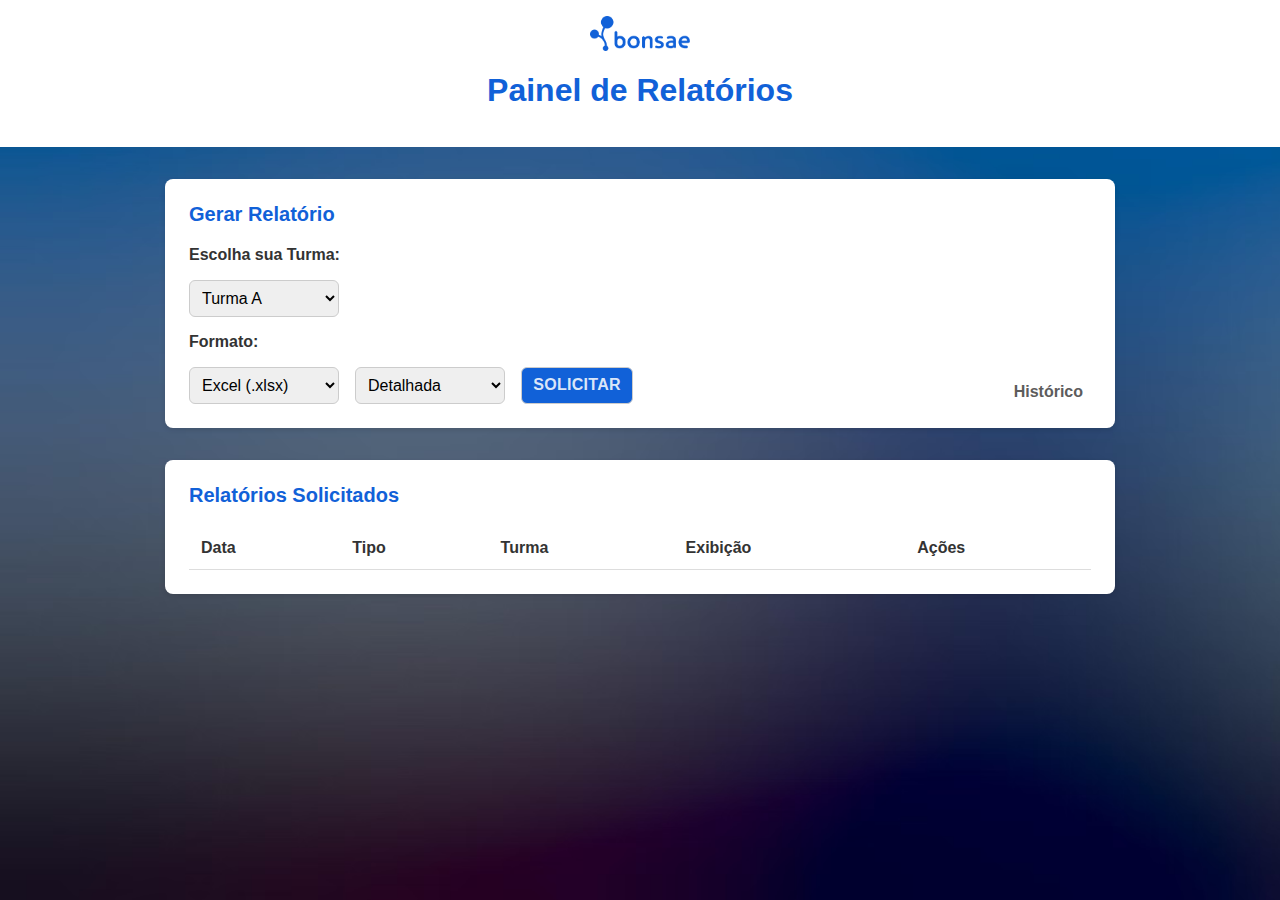
<file: index.html>
<!DOCTYPE html>
<html lang="pt-BR">
  <head>
    <meta charset="UTF-8" />
    <meta name="viewport" content="width=device-width, initial-scale=1.0" />
    <title>Painel de Relatórios - Bonsae</title>

    <link
      rel="icon"
      href="src/assets/img/icon_bonsae.png"
      sizes="32x32"
      type="image/x-icon"
    />
    <link rel="stylesheet" href="src/css/style.css" />
  </head>
  <body>
    <header>
      <img
        src="src/assets/img/logo bonsae.png"
        alt="Logo da Bonsae"
        width="100"
      />
      <h1>Painel de Relatórios</h1>
    </header>

    <main>
      <!-- Formulário de criação -->
      <section class="card">
        <h3>Gerar Relatório</h3>
        <form id="reportForm">
          <label for="idTurma">Escolha sua Turma:</label>
          <select class="select" name="idTurma" id="idTurma">
            
            <option value="1">Turma A</option>
          </select>
          <!-- <input type="number" id="idTurma" name="idTurma" required /> -->

          <label for="output">Formato:</label>
          <div class="card__bottom">
            <div class="card__part">
              <select class="select" id="output" name="output">
                <option value="xlsx">Excel (.xlsx)</option>
                <option value="pdf">PDF</option>
              </select>
              <select class="select" id="outputRelatorio" name="outputRelatorio">
                <option value=true>Detalhada</option>
                <option value="false">Resumida</option>
              </select>
              <button class="button_submit" type="submit">SOLICITAR</button>
            </div>
            <a class="link_historico" href="src/pages/historico.html"
              >Histórico</a
            >
          </div>
        </form>
      </section>

      <!-- Lista de relatórios -->
      <section class="card">
        <h3>Relatórios Solicitados</h3>
        <table>
          <thead>
            <tr>
              <th>Data</th>
              <th>Tipo</th>
              <th>Turma</th>
              <th>Exibição</th>
              <th>Ações</th>
            </tr>
          </thead>
          <tbody id="reportList">
            <!-- Relatórios renderizados via JS -->
          </tbody>
        </table>
      </section>
    </main>

    <script src="src/js/app.js"></script>
  </body>
</html>
</file>
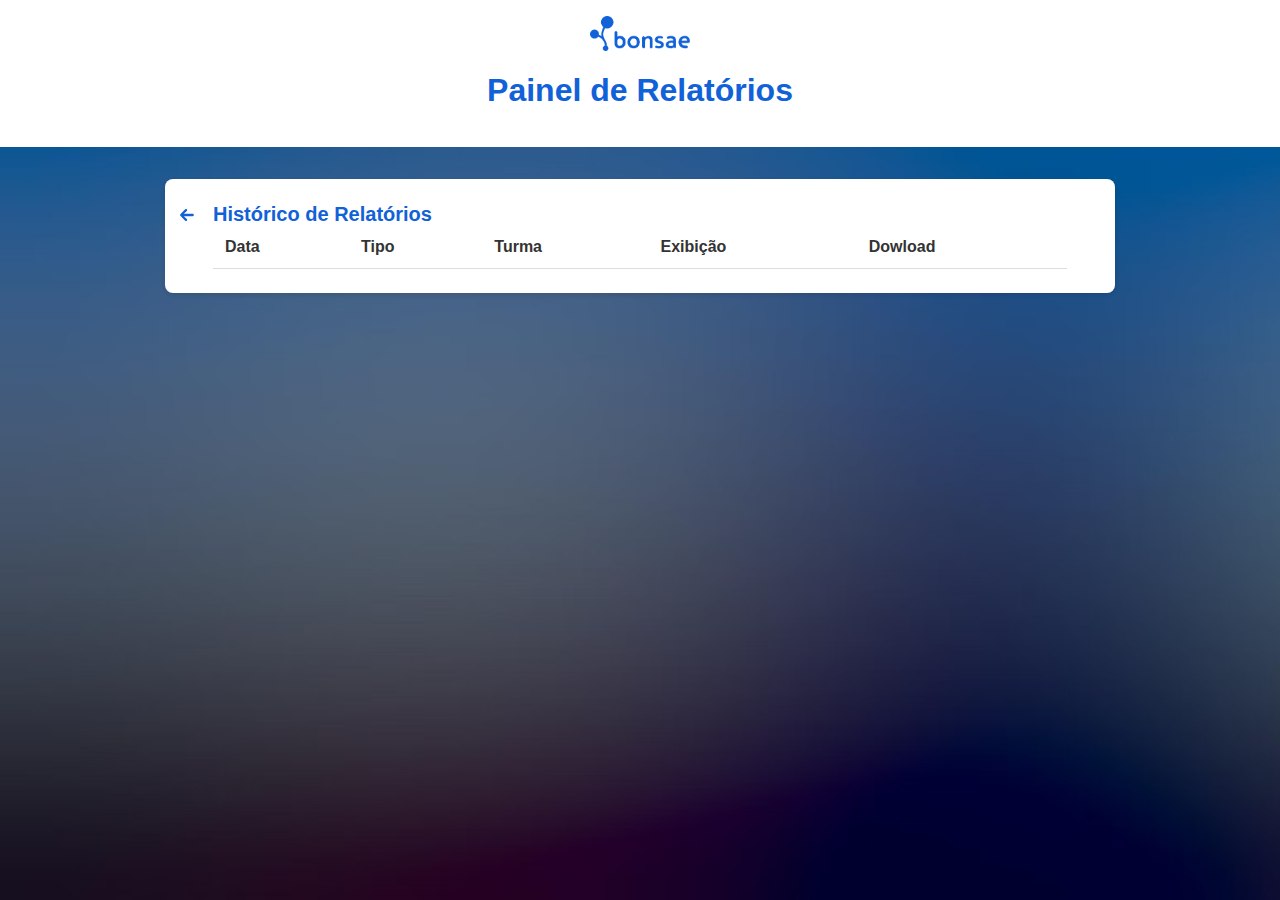
<file: src/pages/historico.html>
<!DOCTYPE html>
<html lang="pt-BR">
  <head>
    <meta charset="UTF-8" />
    <meta name="viewport" content="width=device-width, initial-scale=1.0" />
    <title>Histórico de Relatórios - Bonsae</title>

    <link
      rel="icon"
      href="../assets/img/icon_bonsae.png"
      sizes="32x32"
      type="image/x-icon"
    />
    <link rel="stylesheet" href="../css/style.css" />
    <link rel="stylesheet" href="../css/historico.css" />
  </head>
  <body>
    <header>
      <img
        src="../assets/img/logo bonsae.png"
        alt="Logo da Bonsae"
        width="100"
      />
      <h1>Painel de Relatórios</h1>
    </header>

    <main>
      <!-- Lista de relatórios -->

      <section class="card">
        <div class="card__history">
          <a href="../../index.html">
          <svg 
            class="card__svg" 
            xmlns="http://www.w3.org/2000/svg" 
            width="14" 
            height="14" 
            viewBox="0 0 14 12" 
            fill="currentColor">
            <path d="M13.9392 6C13.9392 5.70023 13.8201 5.41274 13.6081 5.20077C13.3962 4.9888 13.1087 4.86971 12.8089 4.86971H3.85705L6.82593 1.90083C7.02559 1.68656 7.13428 1.40317 7.12911 1.11035C7.12395 0.817526 7.00533 0.538142 6.79824 0.331053C6.59115 0.123965 6.31177 0.00534258 6.01894 0.000176094C5.72612 -0.00499039 5.44273 0.103703 5.22846 0.303357L0.330556 5.20126C0.11889 5.41319 0 5.70047 0 6C0 6.29953 0.11889 6.58681 0.330556 6.79874L5.22846 11.6966C5.44273 11.8963 5.72612 12.005 6.01894 11.9998C6.31177 11.9947 6.59115 11.876 6.79824 11.6689C7.00533 11.4619 7.12395 11.1825 7.12911 10.8897C7.13428 10.5968 7.02559 10.3134 6.82593 10.0992L3.85705 7.13029H12.8089C13.1087 7.13029 13.3962 7.0112 13.6081 6.79923C13.8201 6.58726 13.9392 6.29977 13.9392 6Z" fill="currentColor"/>
          </svg>
          </a>

          <div class="card__title">
            <h3>Histórico de Relatórios</h3>
            <!-- <p>filtrar</p> -->
          </div>
        </div>

        <table id="tabelaHistorico">
          <thead>
            <tr>
              <th>Data</th>
              <th>Tipo</th>
              <th>Turma</th>
              <th>Exibição</th>
              <th>Dowload</th>
            </tr>
          </thead>
          <tbody id="reportList">
            <!-- Relatórios renderizados via JS -->
          </tbody>
        </table>
      </section>
    </main>

    <script src="../js/historico.js"></script>
  </body>
</html>
</file>
<file: src/css/style.css>
body {
  font-family: Arial, sans-serif;
  margin: 0;
  padding: 0;
  background-image: url('/src/assets/img/background.jpeg');
  background-repeat: no-repeat;
  background-size: cover;
  background-attachment: fixed;
  color: #333;
}

header {
  background: white;
  color: #1161d8;
  padding: 1rem;
  text-align: center;
}

img {
  display: block;
  margin: 0 auto 1rem;
  
}

main {
  max-width: 950px;
  margin: 2rem auto;
  padding: 0 1rem;
}

.card {
  background: white;
  border-radius: 8px;
  padding: 1.5rem;
  margin-bottom: 2rem;
  box-shadow: 0 2px 5px rgba(0,0,0,0.1);
}

h3 {
    margin-top: 0;
    color: #1161d8;
    font-size: 20px;
}

#reportForm {
  display: flex;
  flex-wrap: wrap;
  gap: 1rem;
}

label {
  width: 100%;
  font-weight: bold;
  font-size: 16px;
}

.select, .button_submit, button {
  padding: 0.5rem;
  border: 1px solid #ccc;
  border-radius: 6px;
  font-size: 16px;
}

.select{
  width: 150px;
}
.button_submit, button {
  background: #1161d8;
  color: rgba(255, 255, 255, 0.863);
  cursor: pointer;
  font-size: 16px;
  font-weight: 600;
  letter-spacing: 0.3px;
  padding: 0.5rem 0.7rem;
  transition: background 0.3s;
  text-align: center; 
}

.dowload{
  color: white;
}
table {
  border-collapse: separate;
  border-spacing: 10px; /* espaço horizontal e vertical */
}

.button_submit:hover {
  background: darkblue;
}

.link_historico{
  color: rgb(93, 92, 92);
  cursor: pointer;
  padding:  1rem 0.5rem 0rem 0.5rem;
  text-align: end;
  font-weight: 600;
  text-decoration: none;
  transition: color 0.3s;
}

.link_historico:hover{
  color: rgba(93, 92, 92, 0.722);
}
.card__bottom{
  display: flex;
  justify-content: space-between;
  width: 100%;
}

.card__part{
  display: flex;
      gap: 1rem;
}

table {
  width: 100%;
  border-collapse: collapse;
}

th, td {
  padding: 0.75rem;
  border-bottom: 1px solid #ddd;
  text-align: left;
}

.status {
  font-weight: bold;
}

.status.queued { color: gray; }
.status.running { color: orange; }
.status.succeeded { color: green; }
.status.failed { color: red; }

a.download {
  text-decoration: none;
  background: green;
  color: white;
  padding: 0.4rem 0.8rem;
  border-radius: 6px;
}
</file>
<file: src/css/historico.css>
/* html {
  font-size: 62.5%;
} */

h3 {
  margin: 0;
}

.card {
  position: relative;
}

.card {
  background: white;
  border-radius: 8px;
  padding: 1.5rem 3rem;
  margin-bottom: 2rem;
  box-shadow: 0 2px 5px rgba(0, 0, 0, 0.1);
}

.card__svg {
  position: absolute;
  left: 10px;
  top: 24px;
  color: #1161d8;
  background-color: white;
  border-radius: 50%;
  padding: 5px;
}
.card__history {
  display: flex;
  flex-direction: row;
  align-items: center;
}
.card__history p {
  margin-top: 0;
}

th,
td {
  padding: 0.75rem 0.75rem;
  border-bottom: 1px solid #ddd;
  text-align: left;
}

.card__title{
    display: flex;
    justify-content: space-between;
    width: 100%;

}
</file>
